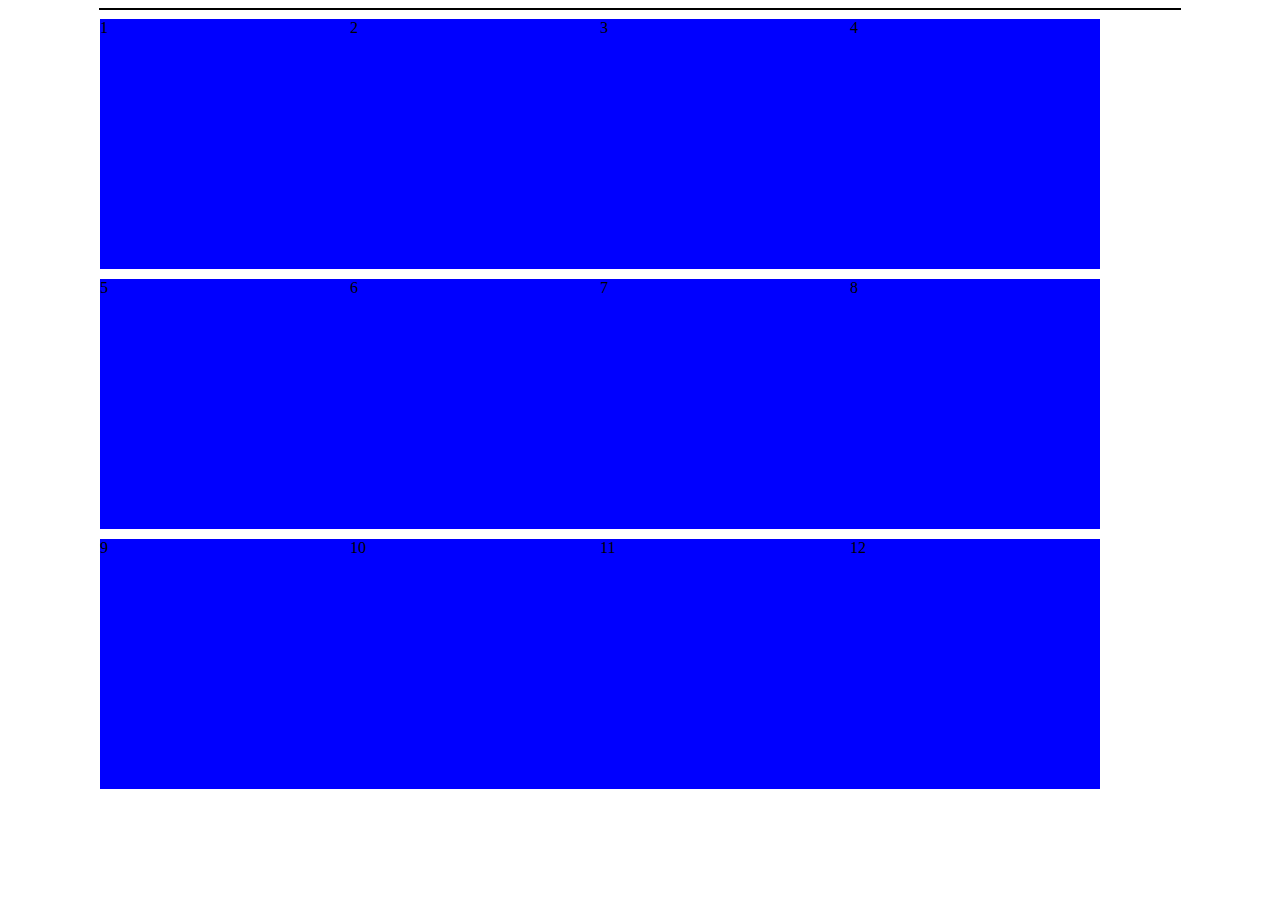
<file: belajar responsive css/index.html>
<html lang="en">
  <head>
    <meta charset="UTF-8" />
    <meta http-equiv="X-UA-Compatible" content="IE=edge" />
    <meta name="viewport" content="width=device-width, initial-scale=1.0" />
    <link rel="stylesheet" href="second.css" />
    <title>Belajar Responsive | CSS</title>
  </head>

  <body>
    <div class="container">
      <div class="box">1</div>
      <div class="box">2</div>
      <div class="box">3</div>
      <div class="box">4</div>
      <div class="box">5</div>
      <div class="box">6</div>
      <div class="box">7</div>
      <div class="box">8</div>
      <div class="box">9</div>
      <div class="box">10</div>
      <div class="box">11</div>
      <div class="box">12</div>
    </div>
  </body>
</html>
</file>
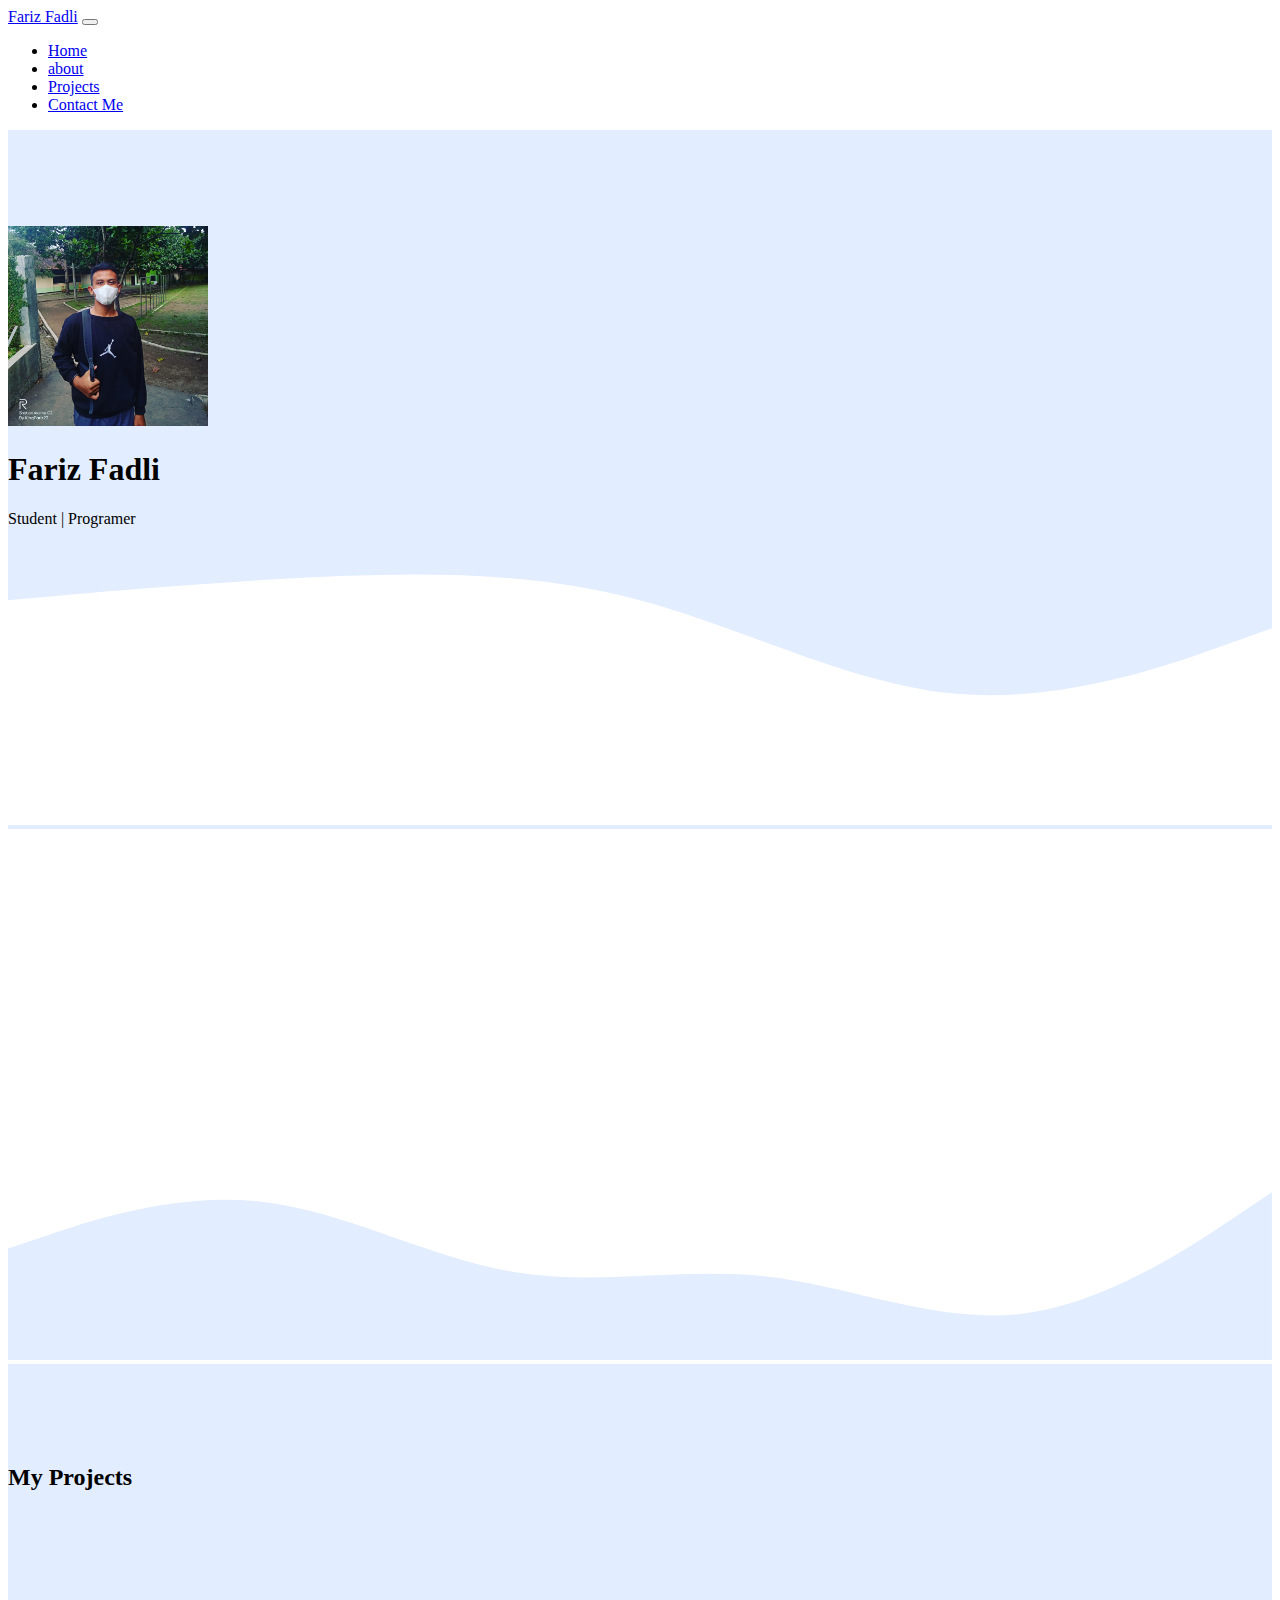
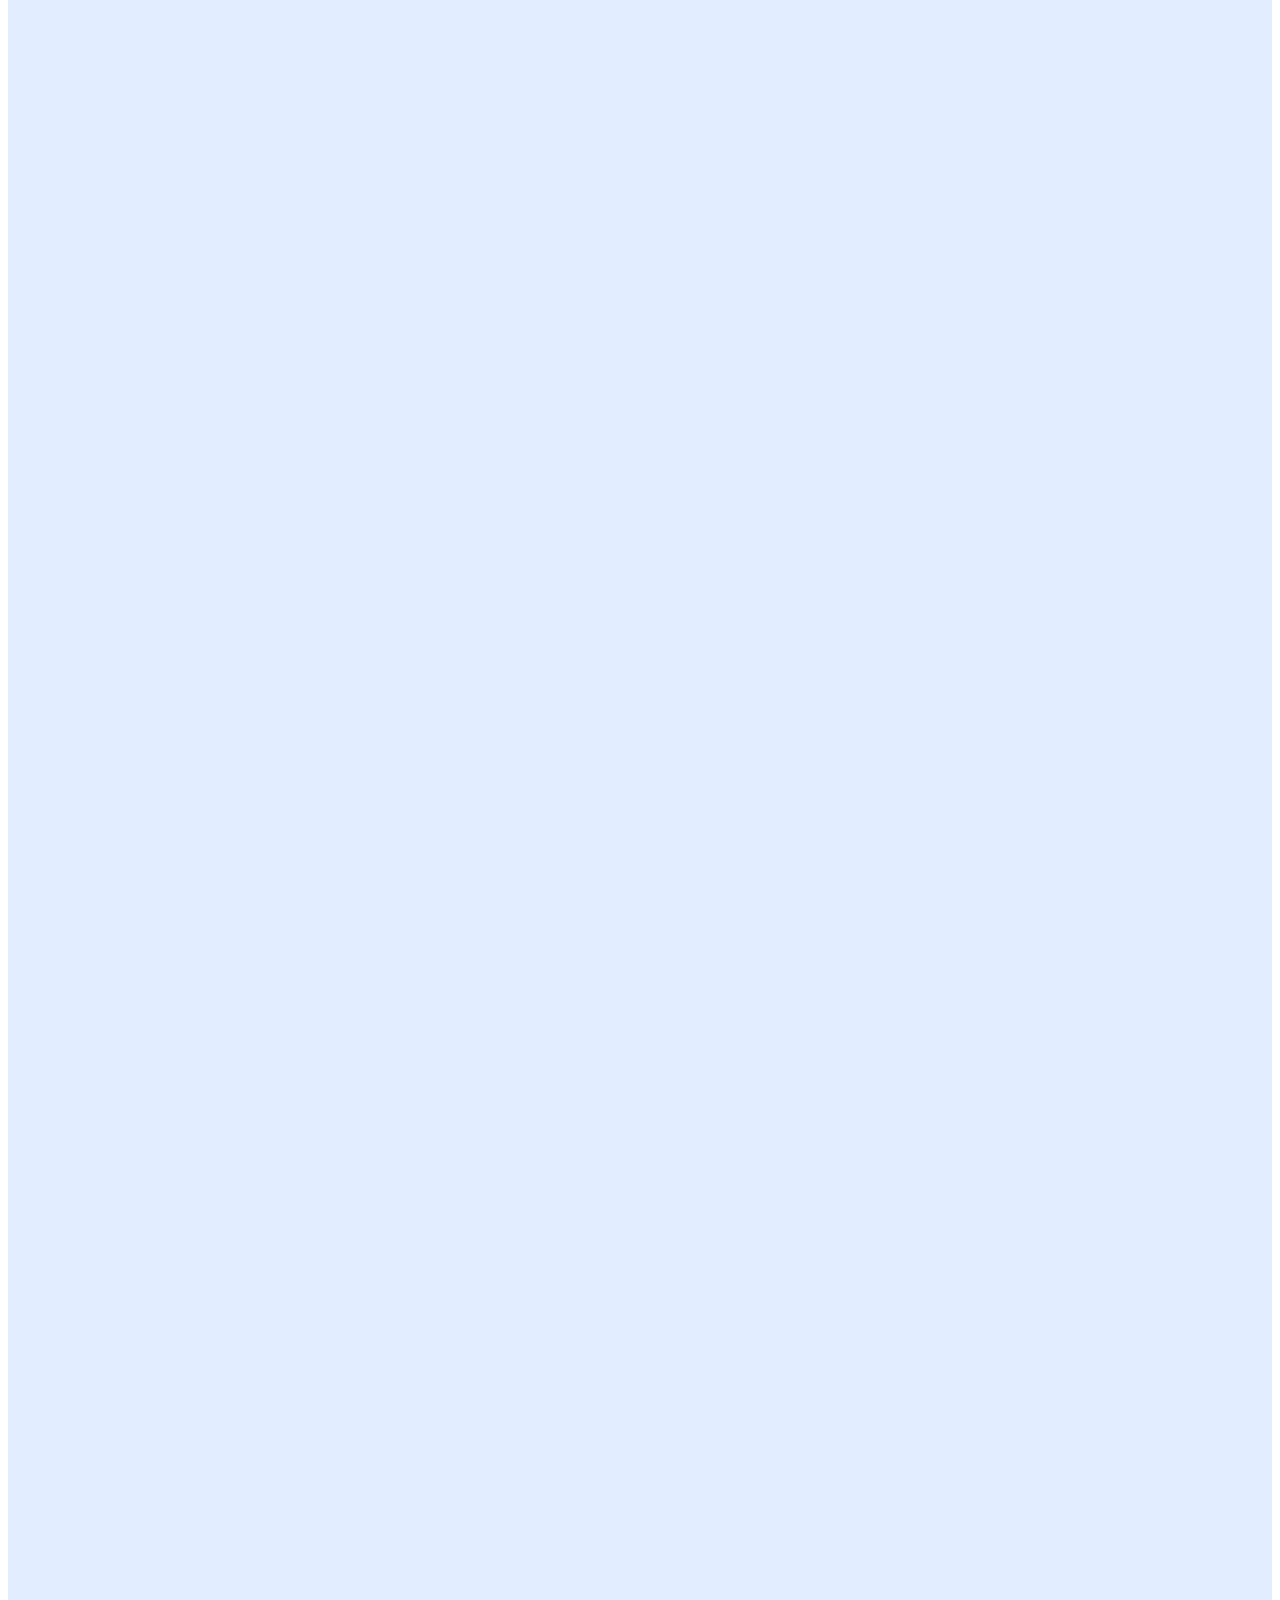
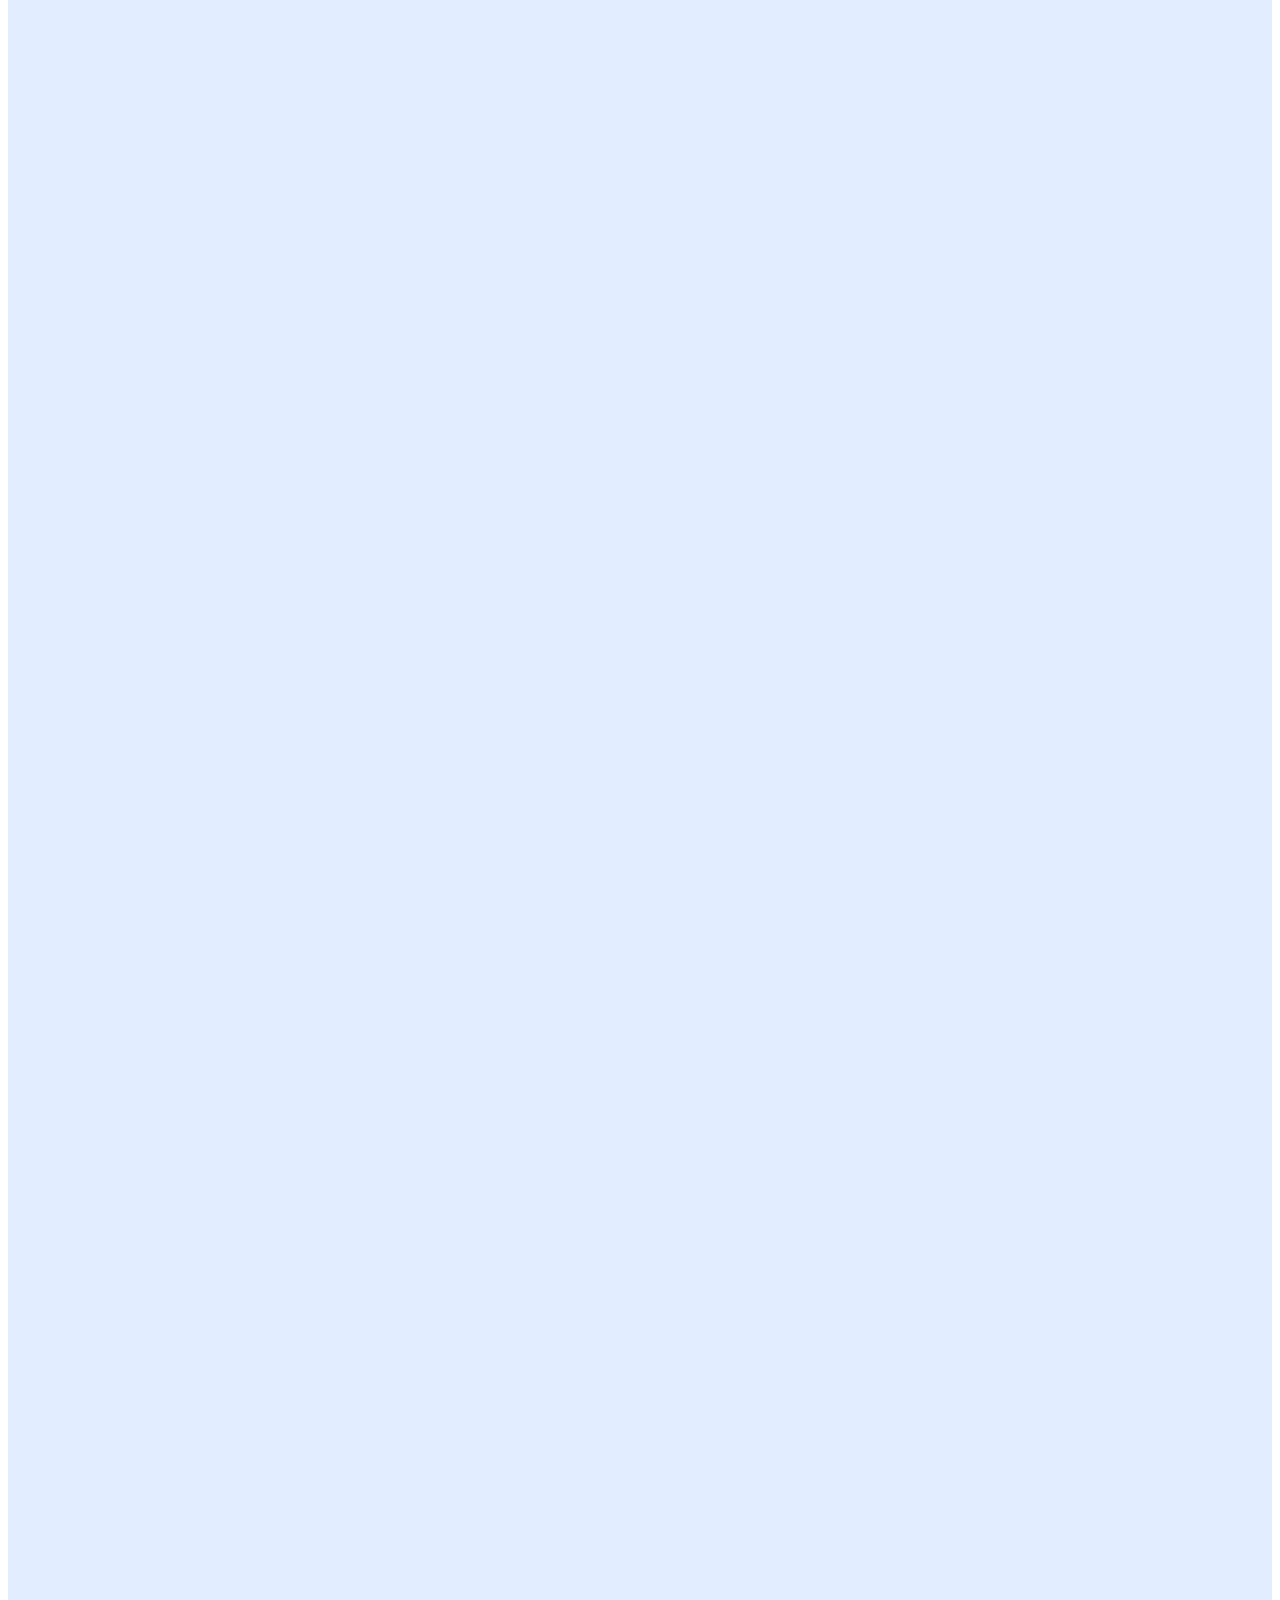
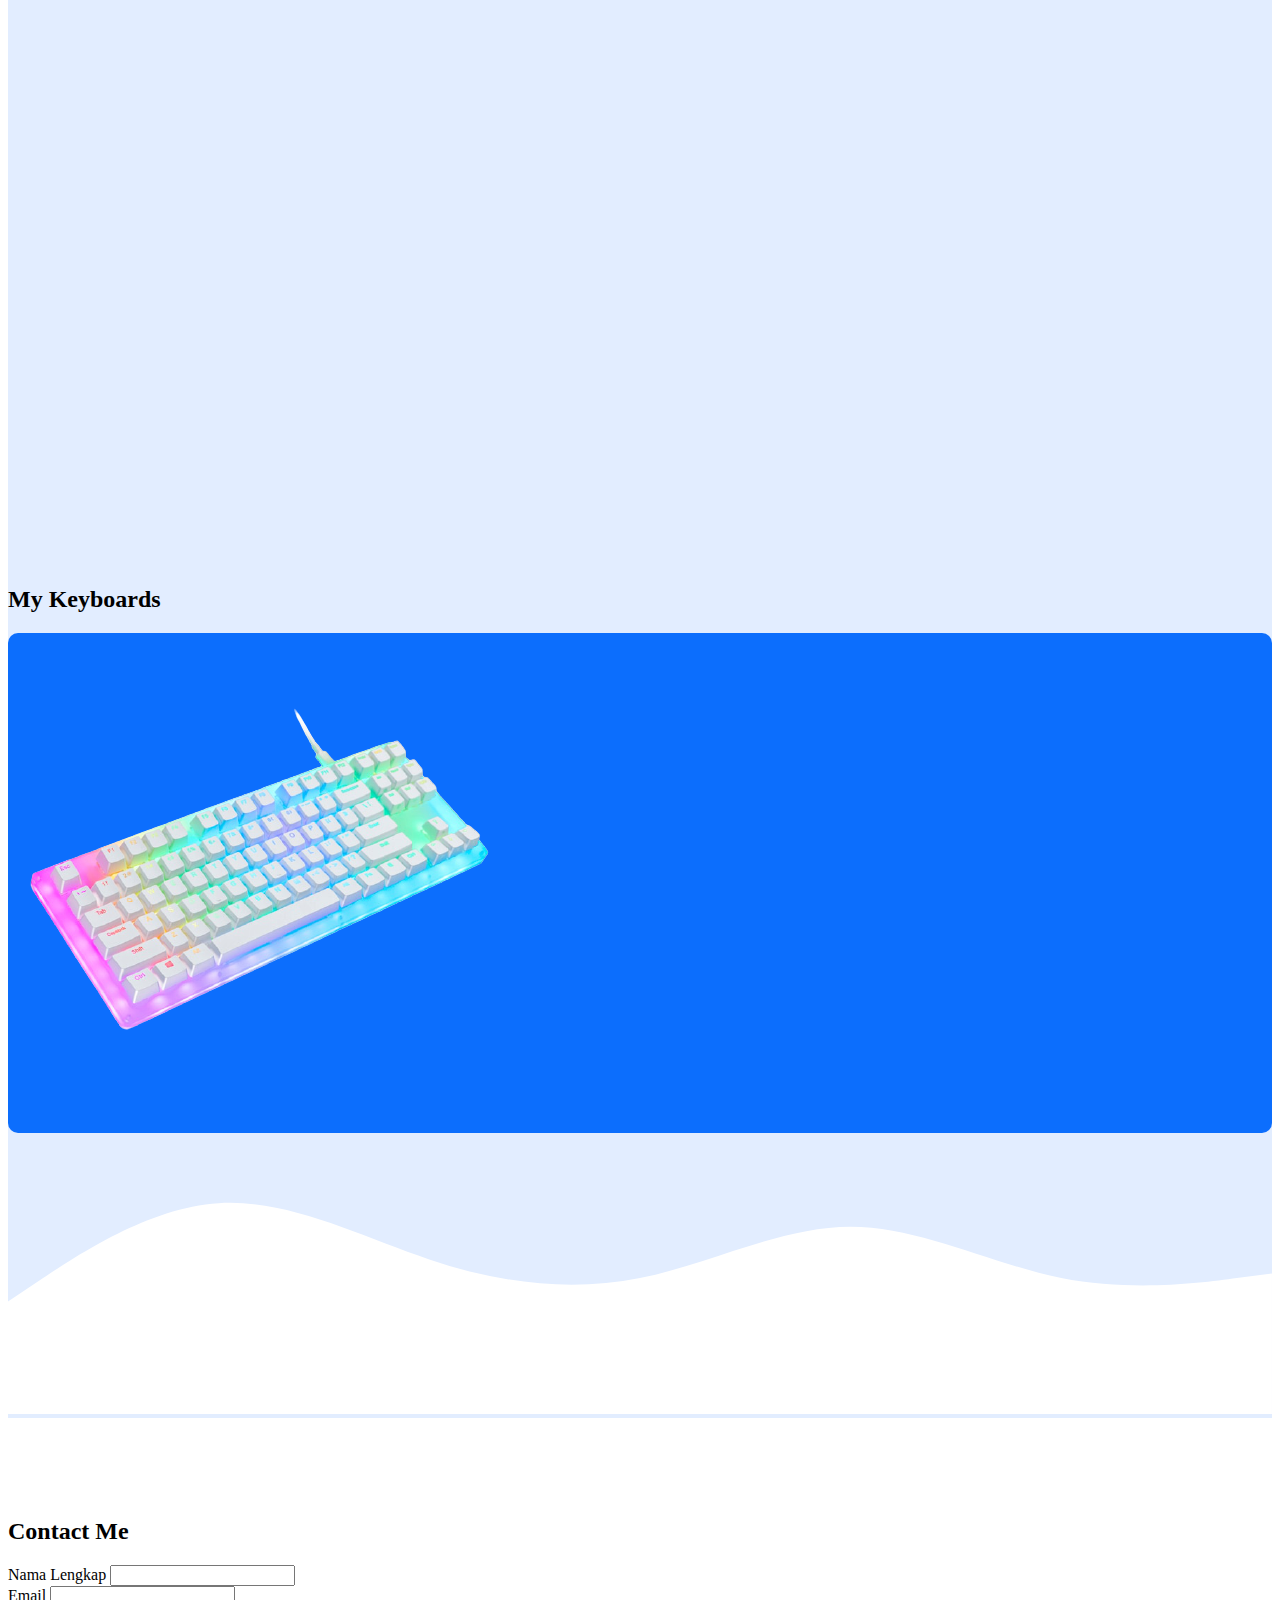
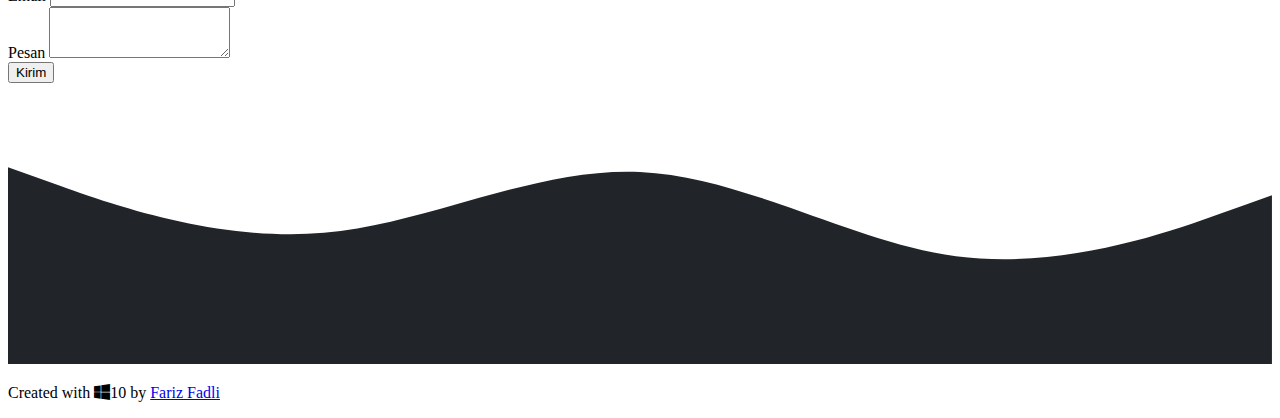
<file: Fariz web/web portfolio.html>
<!DOCTYPE html>
<html lang="en">
  <head>
    <!-- Required meta tags -->
    <meta charset="utf-8" />
    <meta name="viewport" content="width=device-width, initial-scale=1" />

    <!-- Bootstrap CSS -->
    <link
      href="https://cdn.jsdelivr.net/npm/bootstrap@5.0.2/dist/css/bootstrap.min.css"
      rel="stylesheet"
      integrity="sha384-EVSTQN3/azprG1Anm3QDgpJLIm9Nao0Yz1ztcQTwFspd3yD65VohhpuuCOmLASjC"
      crossorigin="anonymous"
    />

    <!-- bootstrap icons -->
    <link rel="stylesheet" href="https://cdn.jsdelivr.net/npm/bootstrap-icons@1.8.1/font/bootstrap-icons.css" />

    <!-- AOS -->
    <link rel="stylesheet" href="https://unpkg.com/aos@next/dist/aos.css" />

    <!-- my css -->
    <link rel="stylesheet" href="style.css" />

    <title>My Portfolio | Fariz Fadli</title>
  </head>
  <body id="home">
    <!-- navbar -->
    <nav class="navbar navbar-expand-lg navbar-dark bg-dark shadow fixed-top">
      <div class="container">
        <a class="navbar-brand" href="#">Fariz Fadli</a>
        <button class="navbar-toggler" type="button" data-bs-toggle="collapse" data-bs-target="#navbarNav" aria-controls="navbarNav" aria-expanded="false" aria-label="Toggle navigation">
          <span class="navbar-toggler-icon"></span>
        </button>
        <div class="collapse navbar-collapse" id="navbarNav">
          <ul class="navbar-nav ms-auto">
            <li class="nav-item">
              <a class="nav-link active" aria-current="page" href="#home">Home</a>
            </li>
            <li class="nav-item">
              <a class="nav-link" href="#about">about</a>
            </li>
            <li class="nav-item">
              <a class="nav-link" href="#projects">Projects</a>
            </li>
            <li class="nav-item">
              <a class="nav-link" href="#contact">Contact Me</a>
            </li>
          </ul>
        </div>
      </div>
    </nav>
    <!-- akhiran navbar -->

    <!-- jumbotron -->
    <section class="jumbotron text-center">
      <img src="img/img 1.jpg" alt="Fariz Fadli" width="200" class="rounded-circle img-thumbnail" />
      <h1 class="display-4">Fariz Fadli</h1>
      <p class="lead">Student | Programer</p>
      <svg xmlns="http://www.w3.org/2000/svg" viewBox="0 0 1440 320">
        <path
          fill="#fff"
          fill-opacity="1"
          d="M0,64L60,58.7C120,53,240,43,360,37.3C480,32,600,32,720,64C840,96,960,160,1080,170.7C1200,181,1320,139,1380,117.3L1440,96L1440,320L1380,320C1320,320,1200,320,1080,320C960,320,840,320,720,320C600,320,480,320,360,320C240,320,120,320,60,320L0,320Z"
        ></path>
      </svg>
    </section>
    <!-- akhiran jumbotron -->

    <!-- about -->
    <section id="about">
      <div class="container" data-aos="fade-down-right">
        <div class="row text-center mb-3">
          <div class="col">
            <h2>About me</h2>
          </div>
        </div>
        <div class="row justify-content-center fs-5 text-center">
          <div class="col-md-4">
            <p>
              Saya menyukai Programing dan saya ingin menjadi back end developer yang hebat. umur saya 16 tahun dan di taun 2022 ini saya beranjak 17 tahun. Rumah saya terletak di perum jasmine
              residence blok Q.no 8. Saya sekarang berskolah di SMKN 1 SUBANG jurusan RPL
            </p>
          </div>
          <div class="col-md-4">
            <p>
              Saya menyukai bola dan klub bola favorit saya JUVENTUS,hobi saya bermain basket dan klub basket yang saya sukai adalah cleveland cavaliers yang tahun ini sedang mengejar gelar juara ke-2
              nya. Saya juga sedang fokus di web development
            </p>
          </div>
        </div>
      </div>
      <svg xmlns="http://www.w3.org/2000/svg" viewBox="0 0 1440 320">
        <path
          fill="#e2edff"
          fill-opacity="1"
          d="M0,192L48,176C96,160,192,128,288,138.7C384,149,480,203,576,218.7C672,235,768,213,864,224C960,235,1056,277,1152,266.7C1248,256,1344,192,1392,160L1440,128L1440,320L1392,320C1344,320,1248,320,1152,320C1056,320,960,320,864,320C768,320,672,320,576,320C480,320,384,320,288,320C192,320,96,320,48,320L0,320Z"
        ></path>
      </svg>
    </section>
    <!-- akhiran about -->

    <!-- projects -->
    <section class="section" id="projects">
      <div class="container">
        <div class="row text-center mb-3">
          <div class="col">
            <h2>My Projects</h2>
          </div>
        </div>
        <div class="row justify-content-center">
          <div class="col-md-4 mb-3">
            <div class="card shadow" data-aos="fade-right" data-aos-offset="450" data-aos-easing="ease-in-sine">
              <img src="img/codm img.jpg" class="card-img-top" alt="My Game" />
              <div class="card-body">
                <p class="card-text">Ini adalah salah satu game favorit saya,tetapi akhir-akhir ini saya jarang memainkannya</p>
              </div>
            </div>
          </div>
          <div class="col-md-4 mb-3">
            <div class="card shadow" data-aos="flip-up" data-aos-offset="450">
              <img src="img/games img.jpg" class="card-img-top" alt="My Game" />
              <div class="card-body">
                <p class="card-text">PES 2022 juga salah satu game favorit Saya</p>
              </div>
            </div>
          </div>
          <div class="col-md-4 mb-3">
            <div class="card shadow" data-aos="fade-left" data-aos-offset="450" data-aos-easing="ease-in-sine">
              <img src="img/juventus.jpg" class="card-img-top" alt="My Fav" />
              <div class="card-body">
                <p class="card-text">klub bola ini memiliki julukan "VECHIA SIGNORA" di tahun lalu juventus hampir scudetto namun gagal</p>
              </div>
            </div>
          </div>
          <div class="col-md-4 mb-3">
            <div class="card shadow" data-aos="fade-up" data-aos-duration="2000">
              <img src="img/codm_2021-12-10_025508.png" class="card-img-top" alt="My highest rank" />
              <div class="card-body">
                <p class="card-text">Di CODM rank tertinggi saya GM4,karena susah untuk naik ke legend. juga di karenakan device saya tidak mendukung</p>
              </div>
            </div>
          </div>
          <div class="col-md-4 mb-3">
            <div class="card shadow" data-aos="fade-up" data-aos-duration="2000">
              <img src="img/Screenshot_2022-02-14-11-52-11-19_6389d9300adb962bb97af6a1b43c5bd0.png" class="card-img-top" alt="SFW SQUAD" />
              <div class="card-body">
                <p class="card-text">Ini adalah tim Clan SFW(Software Squad). clan ini terbentuk karena saya dan teman saya gabut</p>
              </div>
            </div>
          </div>
        </div>
      </div>
      <section id="my-keyboards">
        <div class="container">
          <div class="row text-center mb-3">
            <div class="col">
              <h2>My Keyboards</h2>
            </div>
            <div class="row">
              <div class="col-md-6 col-lg-4 mb-3">
                <div class="keyboard-box">
                  <h4 class="keyboard-name">keyboard biasa</h4>
                  <a href="#" class="btn btn-light keyboard-detail-button">Show Details</a>
                  <img src="img/keyboard/1.png" alt="" />
                </div>
              </div>
            </div>
          </div>
        </div>
      </section>
      <svg xmlns="http://www.w3.org/2000/svg" viewBox="0 0 1440 320">
        <path
          fill="#fff"
          fill-opacity="1"
          d="M0,192L40,165.3C80,139,160,85,240,80C320,75,400,117,480,144C560,171,640,181,720,165.3C800,149,880,107,960,106.7C1040,107,1120,149,1200,165.3C1280,181,1360,171,1400,165.3L1440,160L1440,320L1400,320C1360,320,1280,320,1200,320C1120,320,1040,320,960,320C880,320,800,320,720,320C640,320,560,320,480,320C400,320,320,320,240,320C160,320,80,320,40,320L0,320Z"
        ></path>
      </svg>
    </section>
    <!-- akhiran projects -->

    <!-- contact -->
    <section id="contact">
      <div class="container">
        <div class="row text-center mb-3">
          <div class="col">
            <h2>Contact Me</h2>
          </div>
        </div>
        <div class="row justify-content-center">
          <div class="col-md-6">
            <form>
              <div class="mb-3">
                <label for="name" class="form-label">Nama Lengkap</label>
                <input type="text" class="form-control" id="name" aria-describedby="name" />
              </div>
              <div class="mb-3">
                <label for="email" class="form-label">Email</label>
                <input type="email" class="form-control" id="email" aria-describedby="email" />
              </div>
              <div class="mb-3">
                <label for="pesan" class="form-label">Pesan</label>
                <textarea class="form-control" id="pesan" rows="3"></textarea>
              </div>
              <button type="submit" class="btn btn-primary">Kirim</button>
            </form>
          </div>
        </div>
      </div>
      <svg xmlns="http://www.w3.org/2000/svg" viewBox="0 0 1440 320">
        <path
          fill="#212529"
          fill-opacity="1"
          d="M0,96L60,117.3C120,139,240,181,360,170.7C480,160,600,96,720,101.3C840,107,960,181,1080,197.3C1200,213,1320,171,1380,149.3L1440,128L1440,320L1380,320C1320,320,1200,320,1080,320C960,320,840,320,720,320C600,320,480,320,360,320C240,320,120,320,60,320L0,320Z"
        ></path>
      </svg>
    </section>
    <!-- akhiran contact -->

    <!-- footer -->
    <footer class="bg-dark text-white text-center pb-5">
      <p>Created with <i class="bi bi-windows text-primary"></i>10 by <a href="https://wa.me/qr/N4NGZN3MCOARM1" class="text-white fw-bold">Fariz Fadli</a></p>
    </footer>
    <!-- akhiran footer -->

    <script
      src="https://cdn.jsdelivr.net/npm/bootstrap@5.0.2/dist/js/bootstrap.bundle.min.js"
      integrity="sha384-MrcW6ZMFYlzcLA8Nl+NtUVF0sA7MsXsP1UyJoMp4YLEuNSfAP+JcXn/tWtIaxVXM"
      crossorigin="anonymous"
    ></script>

    <script src="https://unpkg.com/aos@next/dist/aos.js"></script>
    <script>
      AOS.init({
        once: true,
      });
    </script>
    <script type="text/javascript" src="js/vanilla-tilt.min.js"></script>
    <script type="text/javascript">
      VanillaTilt.init(document.querySelectorAll('.keyboard-box'), {
        max: 35,
        speed: 1000,
        glare: true,
      });
    </script>
  </body>
</html>
</file>
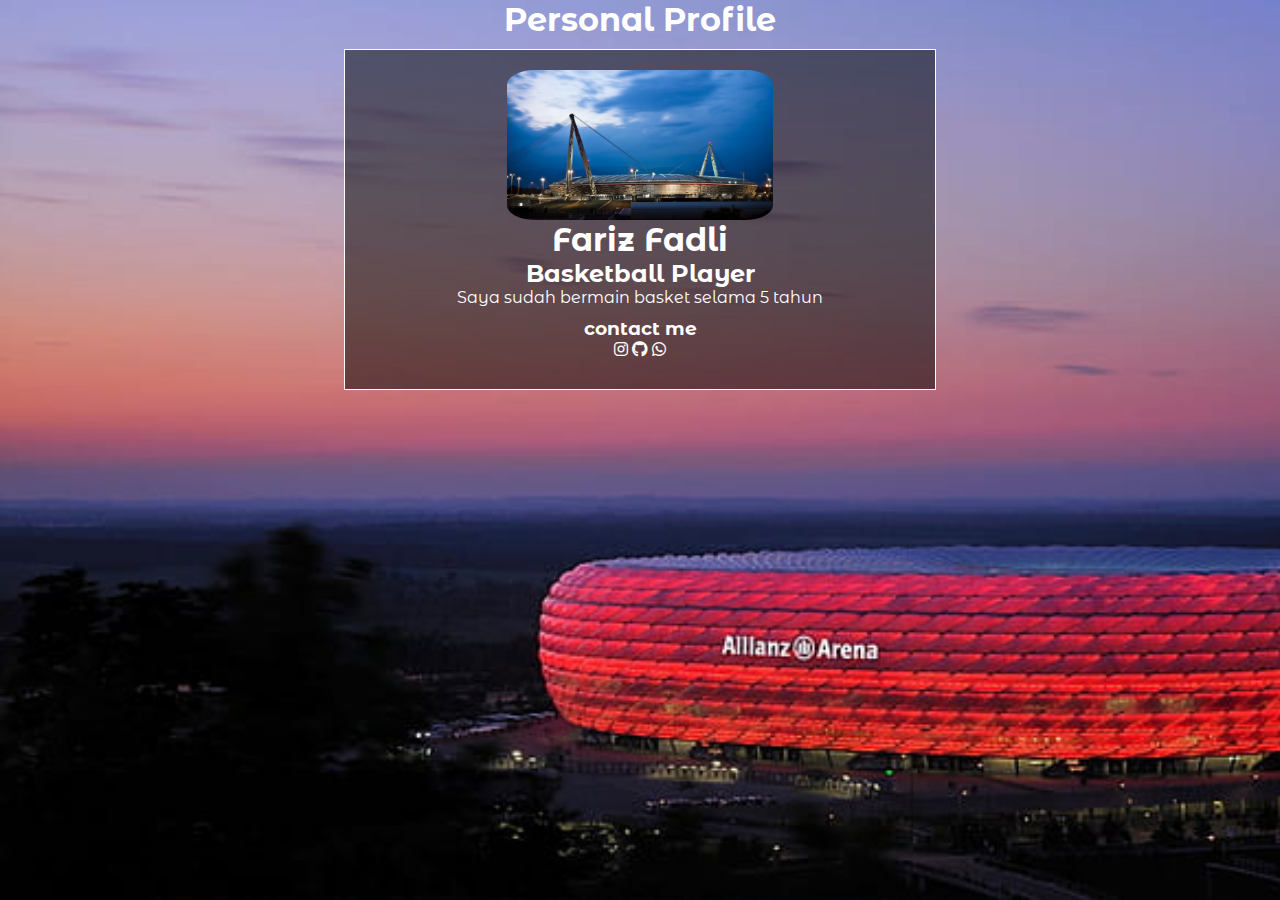
<file: personal tugas/personal.html>
<html>
  <head>
    <title>Fariz Fadli Rafiudin | siswa</title>
    <link rel="stylesheet" href="personal.css" />
    <link rel="stylesheet" href="https://cdnjs.cloudflare.com/ajax/libs/font-awesome/6.1.2/css/all.min.css" />
    <style>
      @import url('https://fonts.googleapis.com/css2?family=Montserrat+Alternates:wght@300&display=swap');
    </style>
  </head>
  <body>
    <h1>Personal Profile</h1>
    <div class="centerbox">
      <div class="avatar">
        <center>
          <img src="juventus.jpg" alt="" width="" height="150" />
        </center>
      </div>
      <div class="content">
        <h1>Fariz Fadli</h1>
        <h2>Basketball Player</h2>
        <p>Saya sudah bermain basket selama 5 tahun</p>
      </div>

      <div class="social">
        <h3>contact me</h3>
        <center>
          <a href="https://instagram.com/far.izfadli"><i class="fab fa-instagram"></i></a>
          <a href="https://github.com/FarizFadliRafiudin"><i class="fab fa-github"></i></a>
          <a href="https://wa.me/qr/N4NGZN3MCOARM1"><i class="fab fa-whatsapp"></i></a>
        </center>
      </div>
    </div>
  </body>
</html>
</file>
<file: belajar responsive css/second.css>
*html,
body {
  margin: 0;
  padding: 0;
}
.container {
  border: 1px solid #000;
  width: 1080px;
  margin: 0 auto;
  display: block;
}
.box {
  background-color: blue;
  width: 250px;
  height: 250px;
  margin-top: 10px;
  float: left;
}
@media (max-width: 700px) {
  .box {
    background-color: green;
    width: 98%;
  }
  .container {
    width: 100%;
  }
}
@media (max-width: 300px) {
  .box {
    background-color: red;
    width: 280px;
    height: 280px;
    border-radius: 100%;
    margin: 0;
  }
  .container {
    width: 100%;
  }
}
</file>
<file: Fariz web/style.css>
.jumbotron {
  padding-top: 6rem;
  background-color: #e2edff;
}

#projects {
  background-color: #e2edff;
}

section {
  padding-top: 5rem;
}

/* My Keyboard Section */
.keyboard-box {
  position: relative;
  background-color: #0c6efd;
  border-radius: 10px;
  height: 500px;
  transform-style: preserve-3d;
}

.keyboard-box::before {
  content: 'MY';
  position: absolute;
  color: #fff;
  font-size: 6em;
  font-weight: bold;
  font-style: italic;
  top: 30px;
  left: 50%;
  transform: translate(-50%, 0);
  opacity: 0;
  transition: 0.5s;
}

.keyboard-box:hover::before {
  opacity: 0.2;
}

.keyboard-box::after {
  content: 'KEYBOARD';
  position: absolute;
  color: #fff;
  font-size: 4.3em;
  font-weight: bold;
  font-style: italic;
  top: 350px;
  left: 50%;
  transform: translate(-50%, 0);
  opacity: 0;
  transition: 0.5s;
}

.keyboard-box:hover::after {
  opacity: 0.2;
}

.keyboard-name {
  position: absolute;
  top: 0;
  width: 100%;
  color: #fff;
  text-align: center;
  font-size: 2em;
  opacity: 0;
  transform: translate3d(0, 0, 50px);
  transition: 0.5s;
}

.keyboard-box:hover .keyboard-name {
  top: 20px;
  opacity: 1;
}

.keyboard-detail-button {
  position: absolute;
  bottom: 0;
  left: 50%;
  transform: translate3d(-50%, 0, 100px);
  opacity: 0;
  transition: 0.5s;
  z-index: 3;
}

.keyboard-box:hover .keyboard-detail-button {
  opacity: 1;
  bottom: 20px;
}

.keyboard-img {
  position: absolute;
  top: 52%;
  left: 50%;
  transform: translate3d(-50%, -52%, 80px);
  max-width: 350px;
  transition: 0.5s;
  z-index: 2;
}

.keyboard-box:hover .keyboard-img {
  transform: translate3d(-50%, -52%, 100px) rotate(5deg) scale(1.2);
}
</file>
<file: personal tugas/personal.css>
*,
html,
body {
  margin: 0;
  padding: 0;
}

*,
html,
div {
  font-family: 'Montserrat Alternates', sans-serif;
}

body {
  background-image: url('background\ 2.jpg');
  background-size: cover;
}

h1,
h2,
h3,
p {
  color: rgb(255, 255, 255);
  text-align: center;
}

a {
  color: #fdfdfd;
}

.centerbox {
  width: 550px;
  margin: 0 auto;
  border: 1px solid #fdfdfd;
  padding: 20px;
  margin-top: 10px;
  background: rgba(0, 0, 0, 0.5);
}

.avatar img {
  border-radius: 10%;
}

.social {
  margin: 10px auto;
}
</file>
